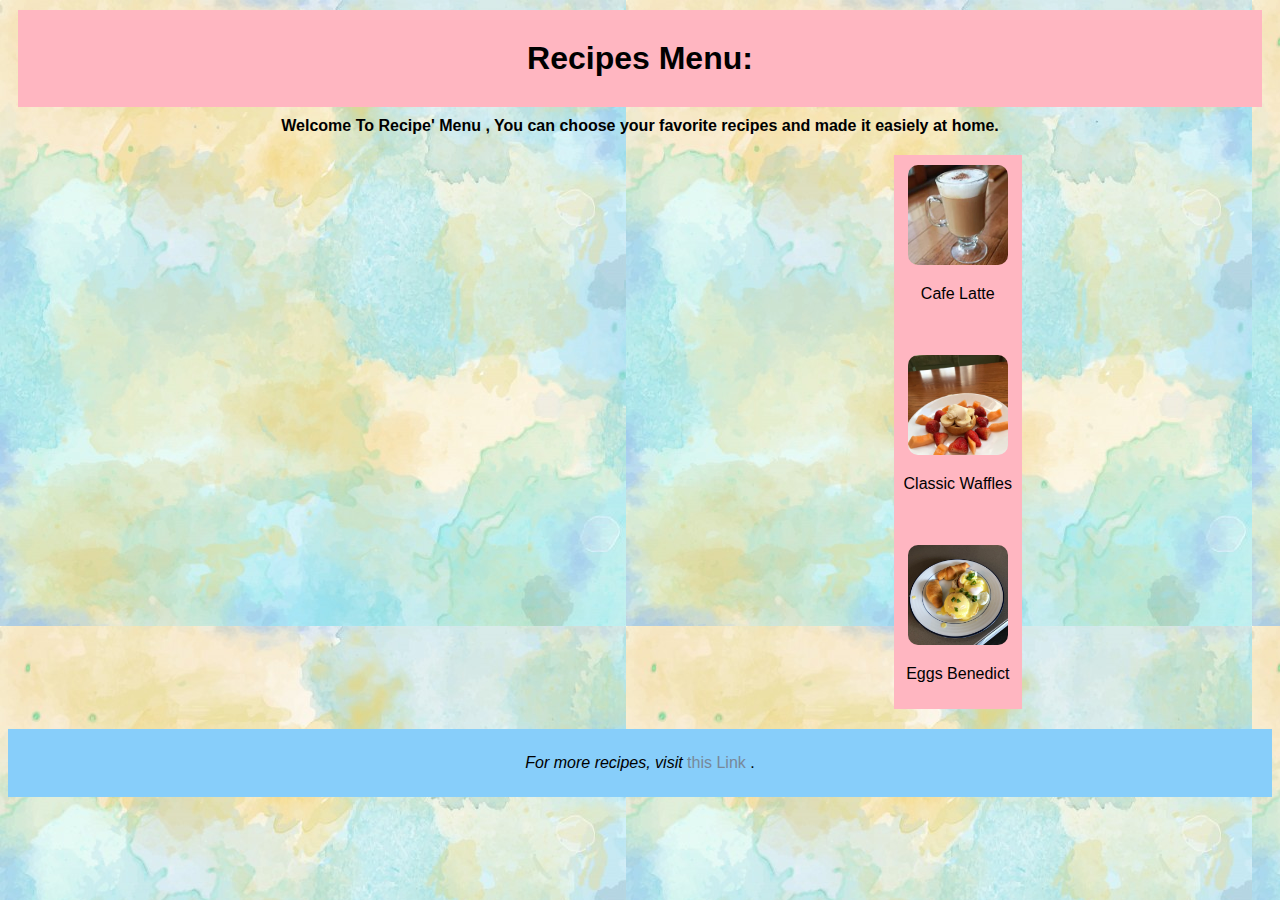
<file: index.html>
<!DOCTYPE html>
<html lang="en">
<head>
    <meta charset="UTF-8">
    <meta name="author" content="Omar">
    <link href="css/style.css" rel="stylesheet">
    <title>HomePage-Recipes-</title>
</head>

<body >
    
    <div>
            <h1 class="box"> Recipes Menu: </h1>
        
            <strong style="margin-top:20px"> Welcome To Recipe' Menu , You can choose your favorite recipes and made it easiely at home.</strong>
    </div>


    <div class="box1">
        <a href="recipes/Cafe Latte.html" target="_blank"> <img src="img/Cafe Latte1.webp" alt="Cafe Latte" style="width:100px; height: 100px; " > </a>
        <p> Cafe Latte</p>
    </br>
    </br>
         <a href="recipes/Classic Waffles.html" target="_blank"> <img src="img/Classic Waffles1.webp" alt="Classic Waffles" style="width:100px; height: 100px; " > </a>
         <p> Classic Waffles</p>
    </br>
    </br>
         <a href="recipes/Eggs Benedict.html" target="_blank"><img src="img/Eggs Benedict1.webp" alt="Classic Waffles" style="width:100px; height: 100px; " > </a>
         <p>Eggs Benedict</p>


    </div>

    <footer> <em> For more recipes, visit </em><a href="https://www.allrecipes.com/" target="_blank">this Link </a>.</footer>
</body>

</html>
</file>
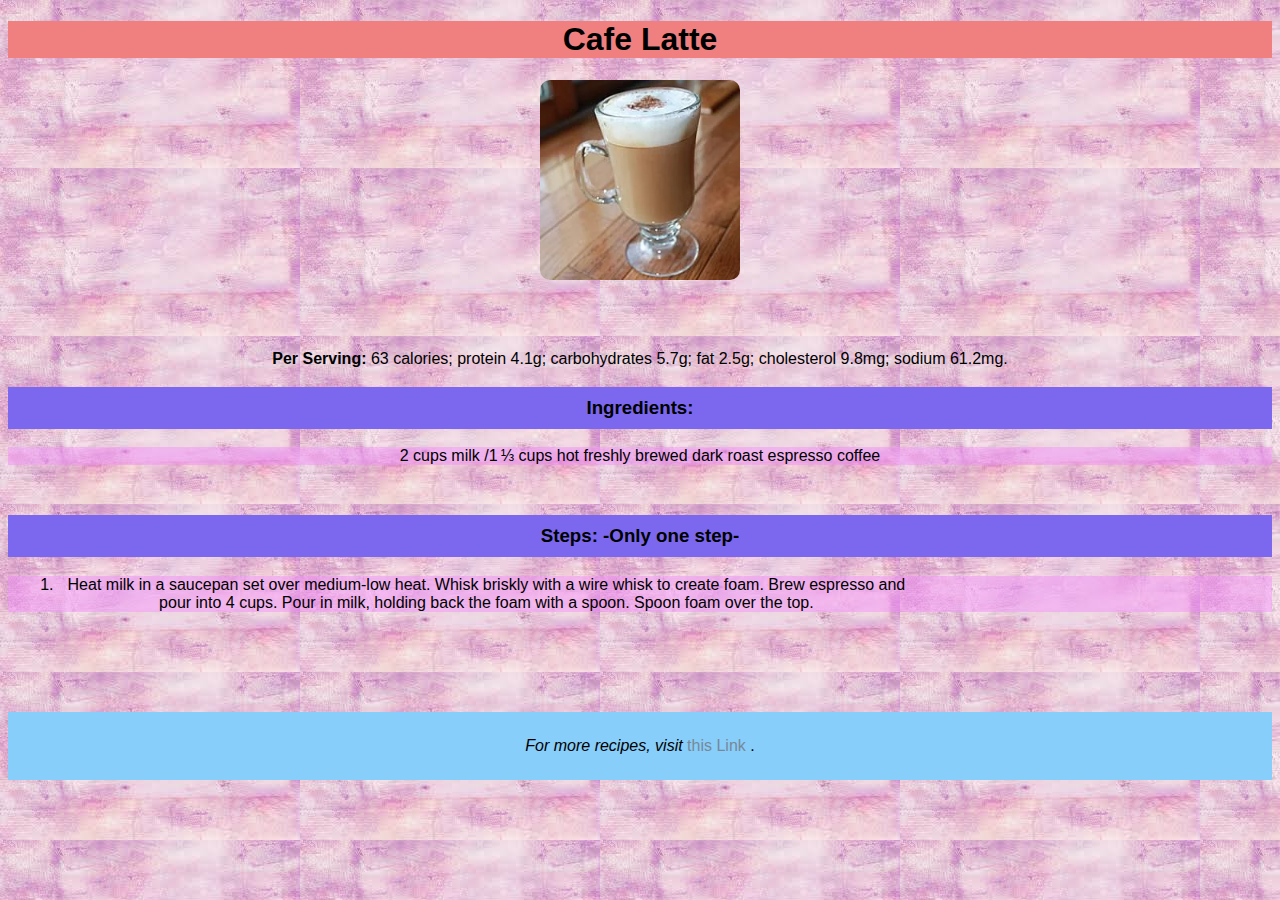
<file: recipes/Cafe Latte.html>
<!DOCTYPE html>
<html lang="en">
<head>
    <meta charset="UTF-8">
    <meta name="author" content="Omar">
    <link href="../css/style1.css" rel="stylesheet">

    <title>Cafe Latte</title>
</head>

<body>

        <h1> Cafe Latte</h1>
            <img src="../img/Cafe Latte1.webp" alt="Cafe Latte">

        <p > 
           <strong> Per Serving: </strong>
             63 calories; protein 4.1g; carbohydrates 5.7g; fat 2.5g; cholesterol 9.8mg; sodium 61.2mg.  
        </p>
       
        <div style="margin-bottom: 50px;">

            <h3 class="box">Ingredients:</h3>
        
        <p class="box1"> 
            2 cups milk /1 ⅓ cups hot freshly brewed dark roast espresso coffee
        </p>
        
        
     </div>    
            <h3 class="box"> Steps:  -Only one step-</h3>

        <div>
        <ol class="box1">
            <li style="max-width: 70%; margin-left: 10px;">
                Heat milk in a saucepan set over medium-low heat. Whisk briskly with a wire whisk to create foam. Brew espresso and pour into 4 cups. Pour in milk, holding back the foam with a spoon. Spoon foam over the top.

            </li>
           
        </ol>

    </div>

    <footer> <em> For more recipes, visit </em><a href="https://www.allrecipes.com/" target="_blank">this Link </a>.</footer>


</body>
</html>
</file>
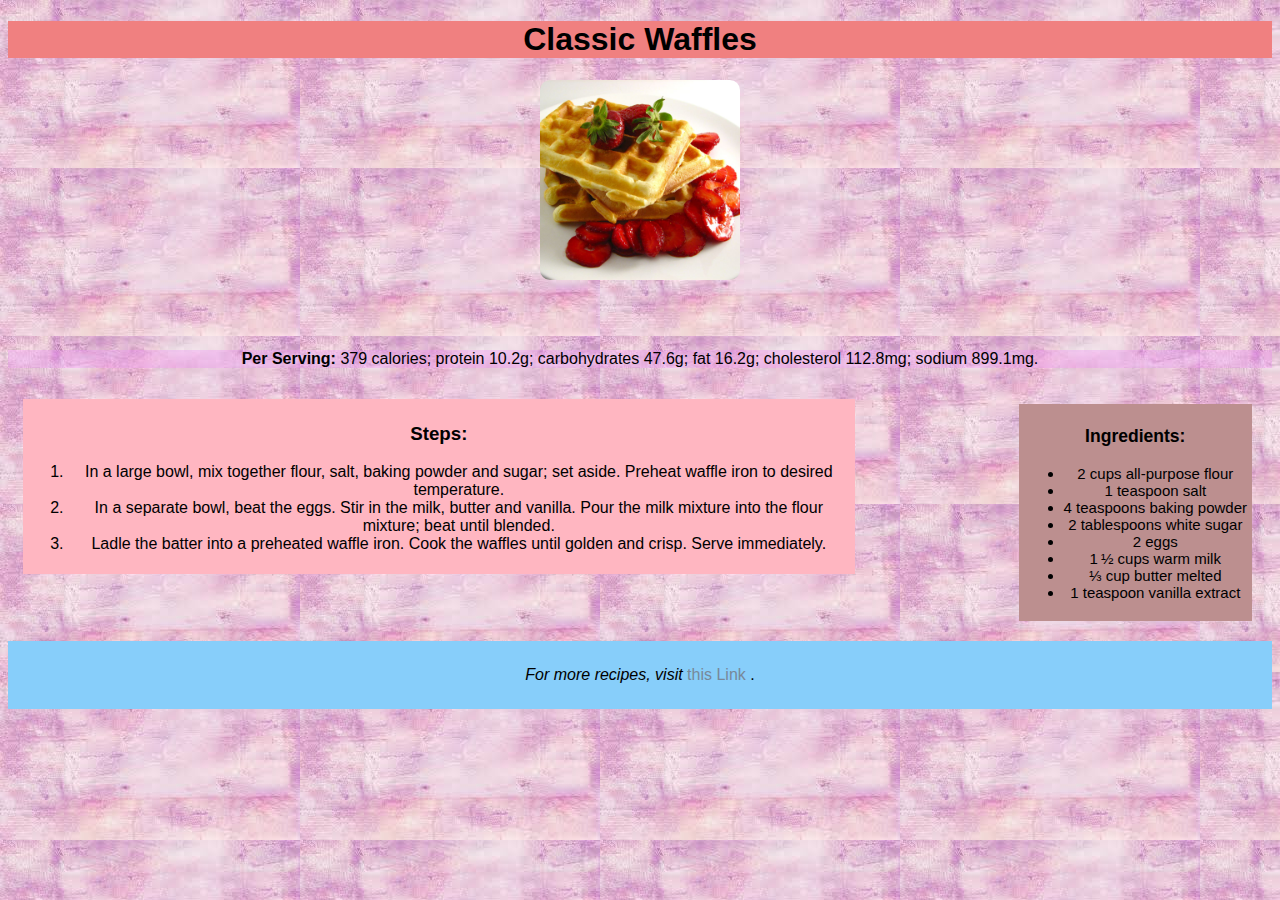
<file: recipes/Classic Waffles.html>
<!DOCTYPE html>
<html lang="en">

<head>
    <meta charset="UTF-8">
    <meta name="author" content="Omar">
    <link href="../css/style1.css" rel="stylesheet">

    <title>Classic Waffles </title>
</head>

<body>
    <div style="clear: both;">
        <h1> Classic Waffles</h1>
        <img src="../img/Classic Waffles2.jpeg" alt="Classic Waffles">
        <p style="background-color: rgba(241, 146, 247, 0.35);">  
            <strong> Per Serving:</strong>
            379 calories; protein 10.2g; carbohydrates 47.6g; fat 16.2g; cholesterol 112.8mg; sodium 899.1mg.
        </p>

    </div>
    
  
        <div class="left">
           
            <h3> Steps:</h3>
            <ol>
                <li>
                    In a large bowl, mix together flour, salt, baking powder and sugar; set aside. Preheat waffle iron to
                    desired temperature.
    
                </li>
                <li>
                    In a separate bowl, beat the eggs. Stir in the milk, butter and vanilla. Pour the milk mixture into the
                    flour mixture; beat until blended.
    
                </li>
                <li>
                    Ladle the batter into a preheated waffle iron. Cook the waffles until golden and crisp. Serve
                    immediately.
    
                </li>
            </ol>
    
        </div>

    <div class="right">
        <h3>Ingredients:</h3>

        <ul>
            <li>2 cups all-purpose flour</li>
            <li>1 teaspoon salt</li>
            <li>4 teaspoons baking powder</li>
            <li>2 tablespoons white sugar </li>
            <li>2 eggs</li>
            <li>1 ½ cups warm milk </li>
            <li>⅓ cup butter melted</li>
            <li>1 teaspoon vanilla extract</li>
        </ul>
    </div>


    <footer> <em> For more recipes, visit </em><a href="https://www.allrecipes.com/recipe/20513/classic-waffles/" target="_blank">this Link </a>.</footer>



</body>

</html>
</file>
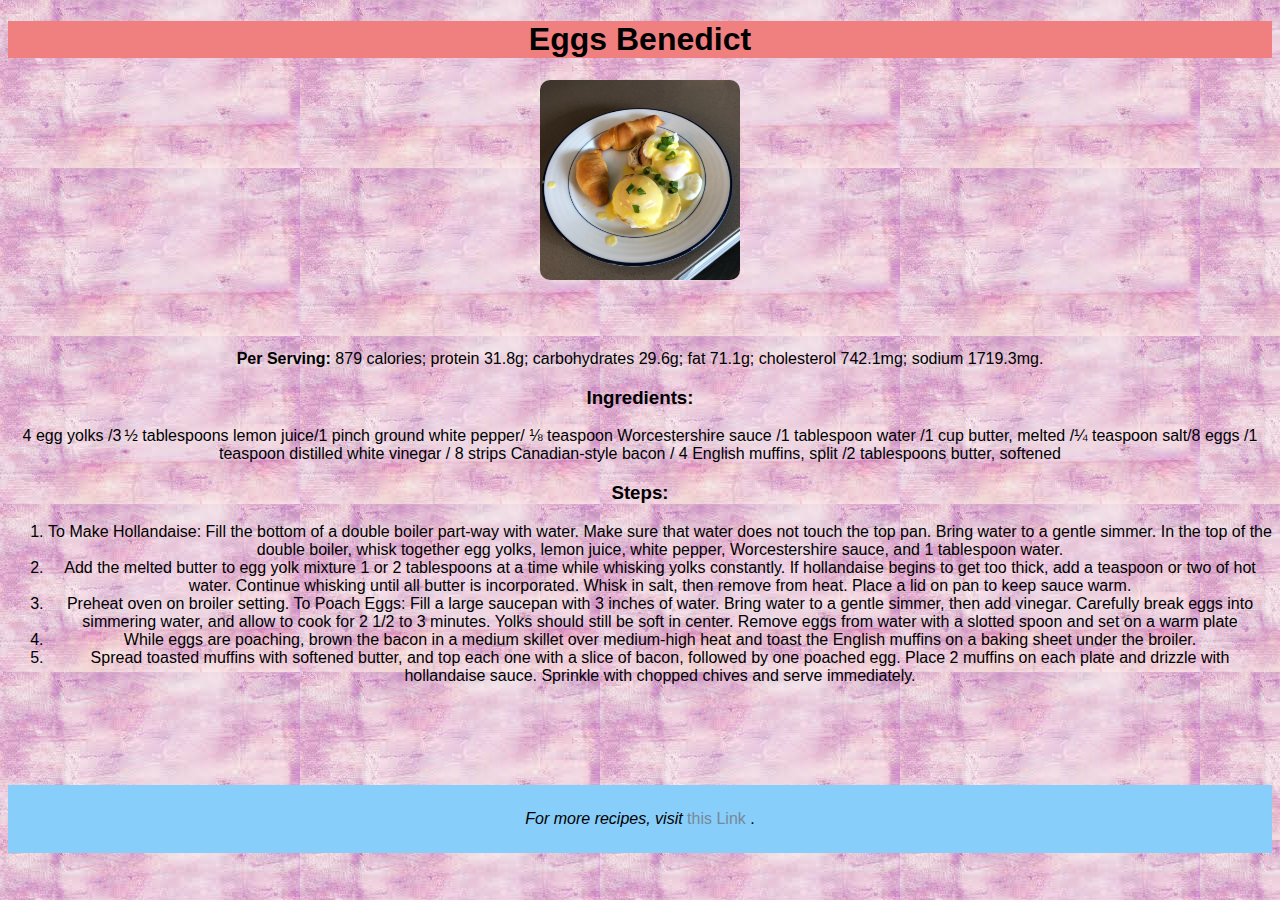
<file: recipes/Eggs Benedict.html>
<!DOCTYPE html>
<html lang="en">
<head>
    <meta charset="UTF-8">
    <meta name="author" content="Omar">
    <link href="../css/style1.css" rel="stylesheet">

    <title>Eggs Benedict</title>
</head>
<body>

    <h1> Eggs Benedict</h1>
    <img src="../img/Eggs Benedict1.webp" alt="Eggs Benedict">

    <p> <strong>Per Serving:</strong>
        879 calories; protein 31.8g; carbohydrates 29.6g; fat 71.1g; cholesterol 742.1mg; sodium 1719.3mg. 
    <div>
        <h3>Ingredients:</h3>
        
        <p>
            4 egg yolks /3 ½ tablespoons lemon juice/1 pinch ground white pepper/ 
            ⅛ teaspoon Worcestershire sauce /1 tablespoon water /1 cup butter, melted /¼ teaspoon salt/8 eggs /1 teaspoon distilled white vinegar /
            8 strips Canadian-style bacon / 4 English muffins, split /2 tablespoons butter, softened 
        </p>
        
        
    </div>    

        <div>
            <h3> Steps:</h3>
        <ol>
            <li>
                To Make Hollandaise: Fill the bottom of a double boiler part-way with water. Make sure that water does not touch the top pan. Bring water to a gentle simmer. In the top of the double boiler, whisk together egg yolks, lemon juice, white pepper, Worcestershire sauce, and 1 tablespoon water.

            </li>
            <li>
                Add the melted butter to egg yolk mixture 1 or 2 tablespoons at a time while whisking yolks constantly. If hollandaise begins to get too thick, add a teaspoon or two of hot water. Continue whisking until all butter is incorporated. Whisk in salt, then remove from heat. Place a lid on pan to keep sauce warm.

            </li>
            <li>
                Preheat oven on broiler setting. To Poach Eggs: Fill a large saucepan with 3 inches of water. Bring water to a gentle simmer, then add vinegar. Carefully break eggs into simmering water, and allow to cook for 2 1/2 to 3 minutes. Yolks should still be soft in center. Remove eggs from water with a slotted spoon and set on a warm plate

            </li>
            <li>
                While eggs are poaching, brown the bacon in a medium skillet over medium-high heat and toast the English muffins on a baking sheet under the broiler.

            </li>
            <li>
                Spread toasted muffins with softened butter, and top each one with a slice of bacon, followed by one poached egg. Place 2 muffins on each plate and drizzle with hollandaise sauce. Sprinkle with chopped chives and serve immediately.

            </li>
        </ol>

    </div>

    <footer> <em> For more recipes, visit </em><a href="https://www.allrecipes.com/search/results/?search=Eggs+Benedict" target="_blank">this Link </a>.</footer>

</body>
</html>
</file>
<file: css/style.css>
body{
    background: url(../img/back2.jpg);
    font-family: 'Segoe UI', Tahoma, Geneva, Verdana, sans-serif;
    text-align: center;
}

 .border{
    border-block: 10px pink;
    border-style: solid; 
    border-left-color:  pink;
    border-right-color: pink;
    padding: 10px;

}
img{
    border-radius: 10px;
}
.box{ 
    background-color: lightpink;
    text-align: center;
    padding-top: 30px ;
    padding-bottom: 30px ;
    margin: 10px;    
}
.box1{
    
    float: inline-end;
    background-color: lightpink;
    margin-top:   20px;
    margin-bottom: 20px;

    margin-left: 250px ;
    margin-right: 250px ;

    padding: 10px;
}
.center {
    background-color: lightpink;
    position: absolute;
    left: 50%;
    top: 50%;
    padding: 10px;
    }
footer{
    clear: both;
    background: lightskyblue;
    padding-top:  25px ;
    padding-bottom: 25px;
    

}
footer a{
    text-decoration: none;
    color:lightslategrey;
}
a:focus , a:hover{
    color:mediumorchid ;
    font-size: larger;    
}
</file>
<file: css/style1.css>
body{
    background: url(../img/back4.jpeg);
    font-family: 'Segoe UI', Tahoma, Geneva, Verdana, sans-serif;
    text-align: center;
}


h1 {
    background-color: lightcoral;
    padding: auto;

}

img{
    width: 200px;
    height: 200px;
    border-radius: 10px ;
    margin-bottom: 50px;
}

.box{
    background-color: mediumslateblue;
    padding: 10px;
}

.box1{
    background-color: rgba(241, 146, 247, .5);
}

.right{
    float: right;
    font-size: 15px;
    max-width: 25%;
    margin: 20px;
    background-color: rosybrown; 
    padding: 5px;
}

.left{
    float: left;
    max-width: 65%;
    margin: 15px ;
    background-color: lightpink;
    padding: 5px;
}

footer{
    margin-top: 100px;
    background: lightskyblue;
    padding-top:  25px ;
    padding-bottom: 25px;
    clear: both;

}
footer a{
    text-decoration: none;
    color:lightslategrey;
}
a:focus , a:hover{
    color:mediumorchid ;
    font-size: larger;    
}
</file>
